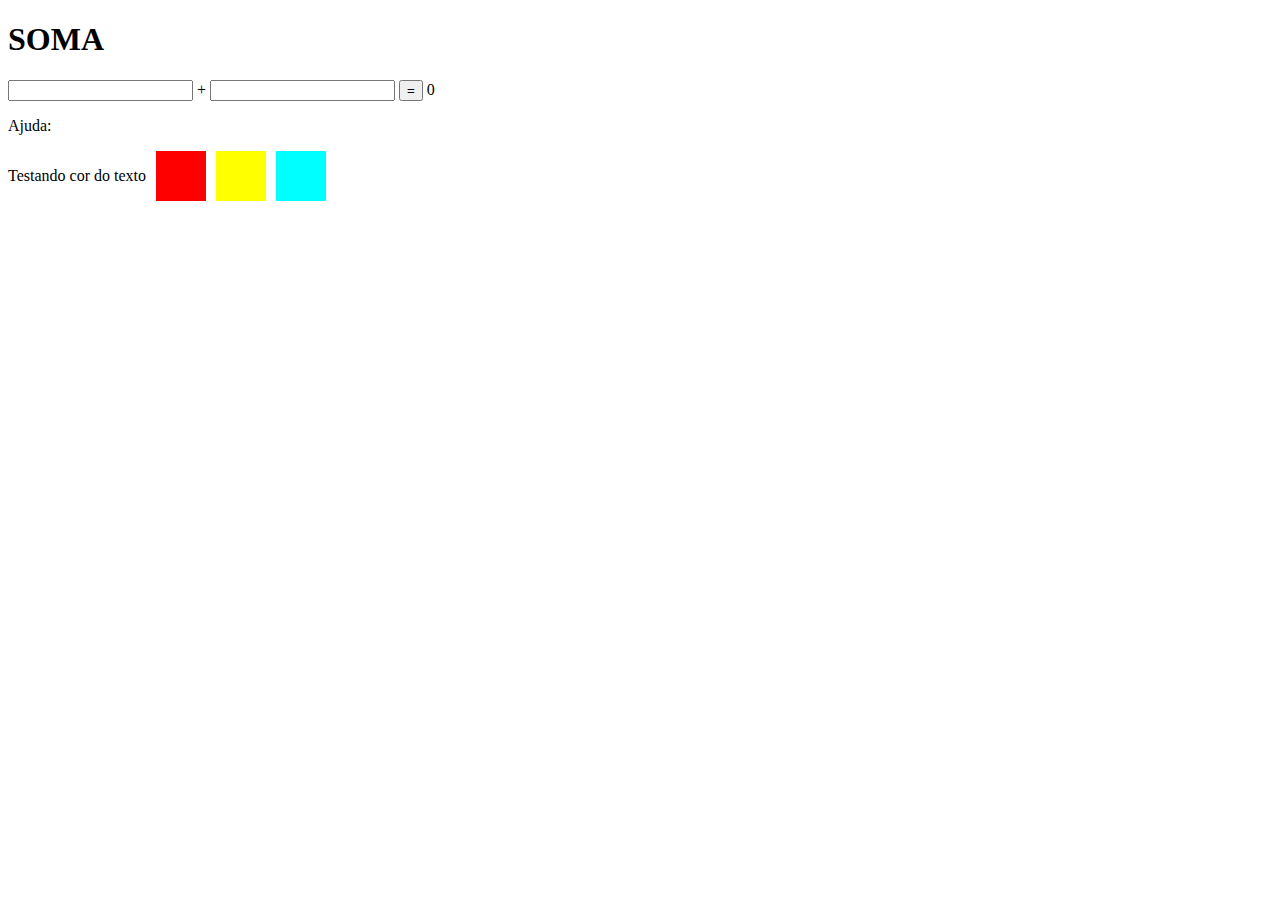
<file: WEB1/Exercício Avaliativo 4 - Élcio Mateus Fernandes/index.html>
<!DOCTYPE html>
<html lang="pt-br">
  <head>
    <meta charset="UTF-8" />
    <title>Exercício Avaliativo 4 - Élcio Mateus Fernandes</title>
    <link rel="stylesheet" href="style.css" />
  </head>
  <body onload="paginaCarregada()">
    <h1>SOMA</h1>

    <input
      type="number"
      id="num1"
      onfocus="ajudaFocus(this)"
      onblur="ajudaBlur(this)"
    />
    +
    <input
      type="number"
      id="num2"
      onfocus="ajudaFocus(this)"
      onblur="ajudaBlur(this)"
    />
    <button onclick="soma()">=</button>
    <span id="resultado">0</span>
    <p>Ajuda: <span id="ajuda"></span></p>

    <div class="cores">
      <p>Testando cor do texto</p>
      <div
        class="cor"
        data-cor="red"
        onmouseover="mudaCorResultado('red')"
        onmouseout="mudaCorResultado('')"
      ></div>
      <div
        class="cor"
        data-cor="yellow"
        onmouseover="mudaCorResultado('yellow')"
        onmouseout="mudaCorResultado('')"
      ></div>
      <div
        class="cor"
        data-cor="cyan"
        onmouseover="mudaCorResultado('cyan')"
        onmouseout="mudaCorResultado('')"
      ></div>
    </div>
    <script src="script.js"></script>
  </body>
</html>
</file>
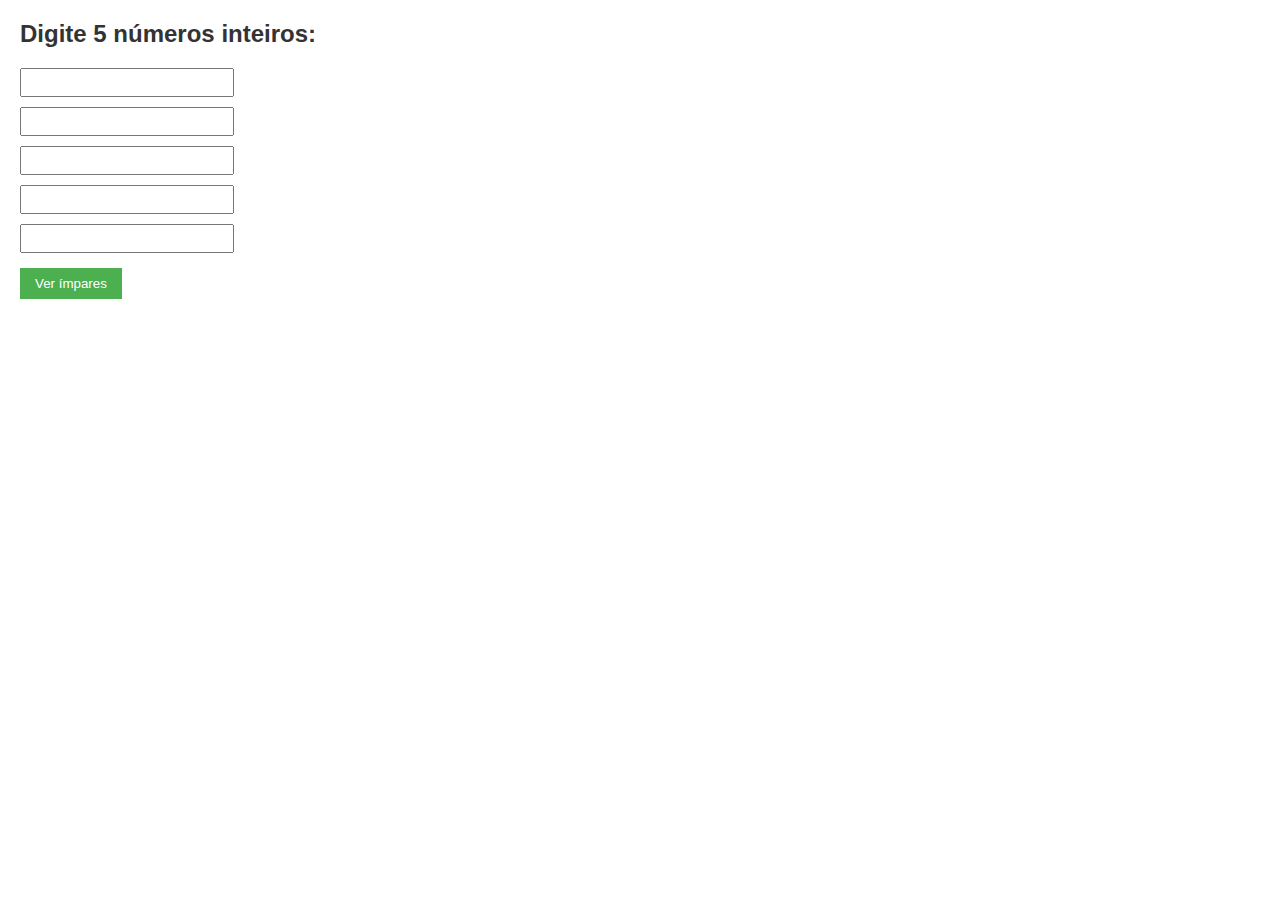
<file: WEB1/Exercício Avaliativo 3 - Élcio Mateus Fernandes/Questão 1/index.html>
<!DOCTYPE html>
<html>
<head>
  <title>Exercício 1 - Números Ímpares</title>
  <meta charset="UTF-8">
  <style>
    body {
      font-family: Arial, sans-serif;
      margin: 20px;
    }
    
    h2 {
      color: #333;
    }
    
    input {
      margin-bottom: 10px;
      padding: 5px;
      width: 200px;
    }
    
    button {
      background-color: #4CAF50;
      color: white;
      padding: 8px 15px;
      border: none;
      cursor: pointer;
      margin-top: 5px;
    }
    
    button:hover {
      background-color: #45a049;
    }
    
    #resultado1 {
      margin-top: 10px;
      font-weight: bold;
    }
  </style>
</head>
<body>
  <h2>Digite 5 números inteiros:</h2>
  <input id="n0" type="number"><br>
  <input id="n1" type="number"><br>
  <input id="n2" type="number"><br>
  <input id="n3" type="number"><br>
  <input id="n4" type="number"><br>
  <button onclick="mostrarImpares()">Ver ímpares</button>
  <p id="resultado1"></p>
  <script>
    function mostrarImpares() {
      const numeros = [];
      for (let i = 0; i < 5; i++) {
        numeros.push(parseInt(document.getElementById("n" + i).value));
      }
      let impares = numeros.filter(n => n % 2 !== 0);
      document.getElementById("resultado1").innerHTML = "Ímpares: " + impares.join(", ");
    }
  </script>
</body>
</html>
</file>
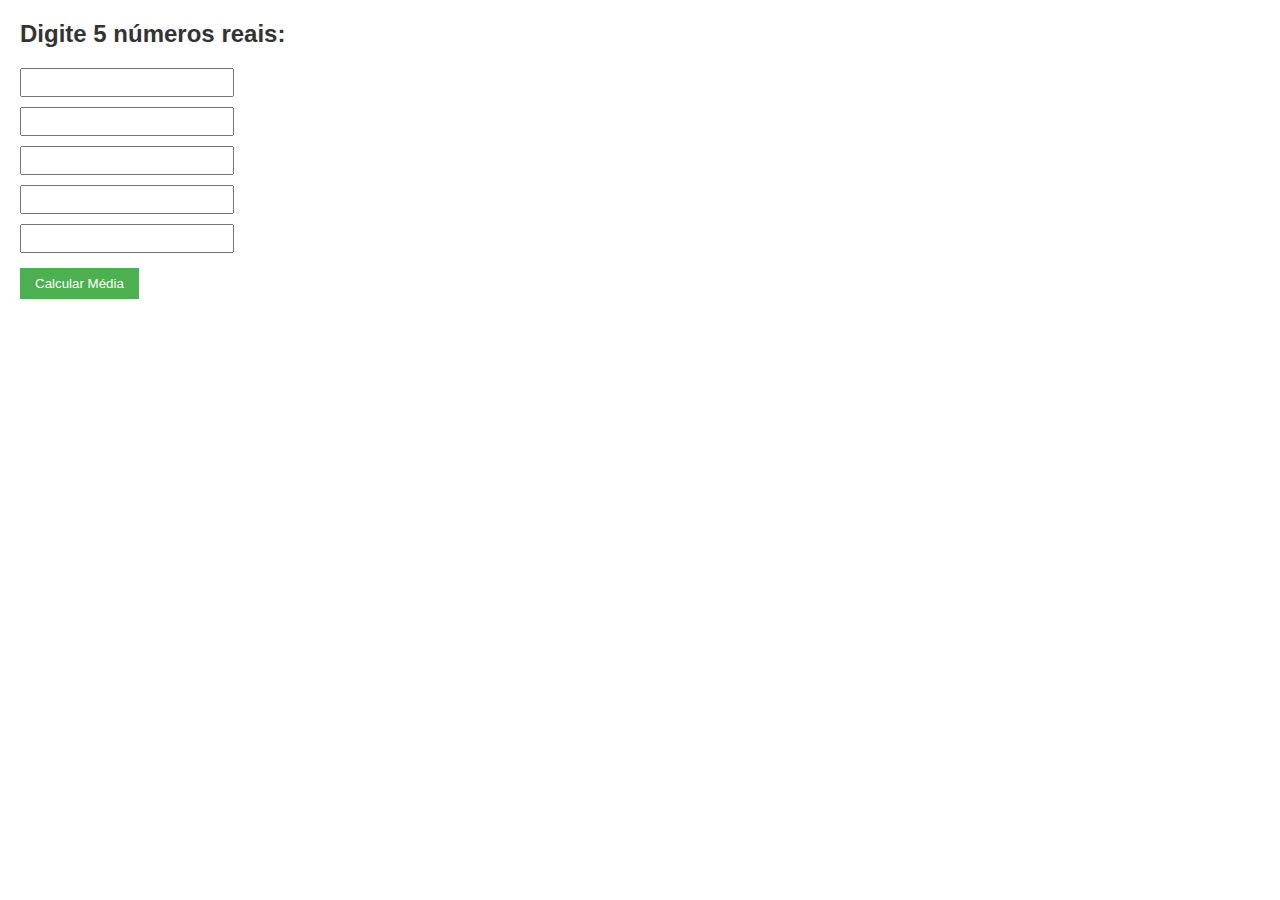
<file: WEB1/Exercício Avaliativo 3 - Élcio Mateus Fernandes/Questão 2/index.html>
<!DOCTYPE html>
<html>
<head>
  <title>Exercício 2 - Média</title>
  <meta charset="UTF-8">
  <style>
    body {
      font-family: Arial, sans-serif;
      margin: 20px;
    }
    
    h2 {
      color: #333;
    }
    
    input {
      margin-bottom: 10px;
      padding: 5px;
      width: 200px;
    }
    
    button {
      background-color: #4CAF50;
      color: white;
      padding: 8px 15px;
      border: none;
      cursor: pointer;
      margin-top: 5px;
    }
    
    button:hover {
      background-color: #45a049;
    }
    
    #resultado2 {
      margin-top: 10px;
      font-weight: bold;
    }
  </style>
</head>
<body>
  <h2>Digite 5 números reais:</h2>
  <input id="r0" type="number" step="any"><br>
  <input id="r1" type="number" step="any"><br>
  <input id="r2" type="number" step="any"><br>
  <input id="r3" type="number" step="any"><br>
  <input id="r4" type="number" step="any"><br>
  <button onclick="calcularMedia()">Calcular Média</button>
  <p id="resultado2"></p>
  <script>
    function media(vetor) {
      let soma = 0;
      for (let i = 0; i < vetor.length; i++) {
        soma += vetor[i];
      }
      return soma / vetor.length;
    }
    function calcularMedia() {
      const numeros = [];
      for (let i = 0; i < 5; i++) {
        numeros.push(parseFloat(document.getElementById("r" + i).value));
      }
      const resultado = media(numeros);
      document.getElementById("resultado2").innerHTML = "Média: " + resultado.toFixed(2);
    }
  </script>
</body>
</html>
</file>
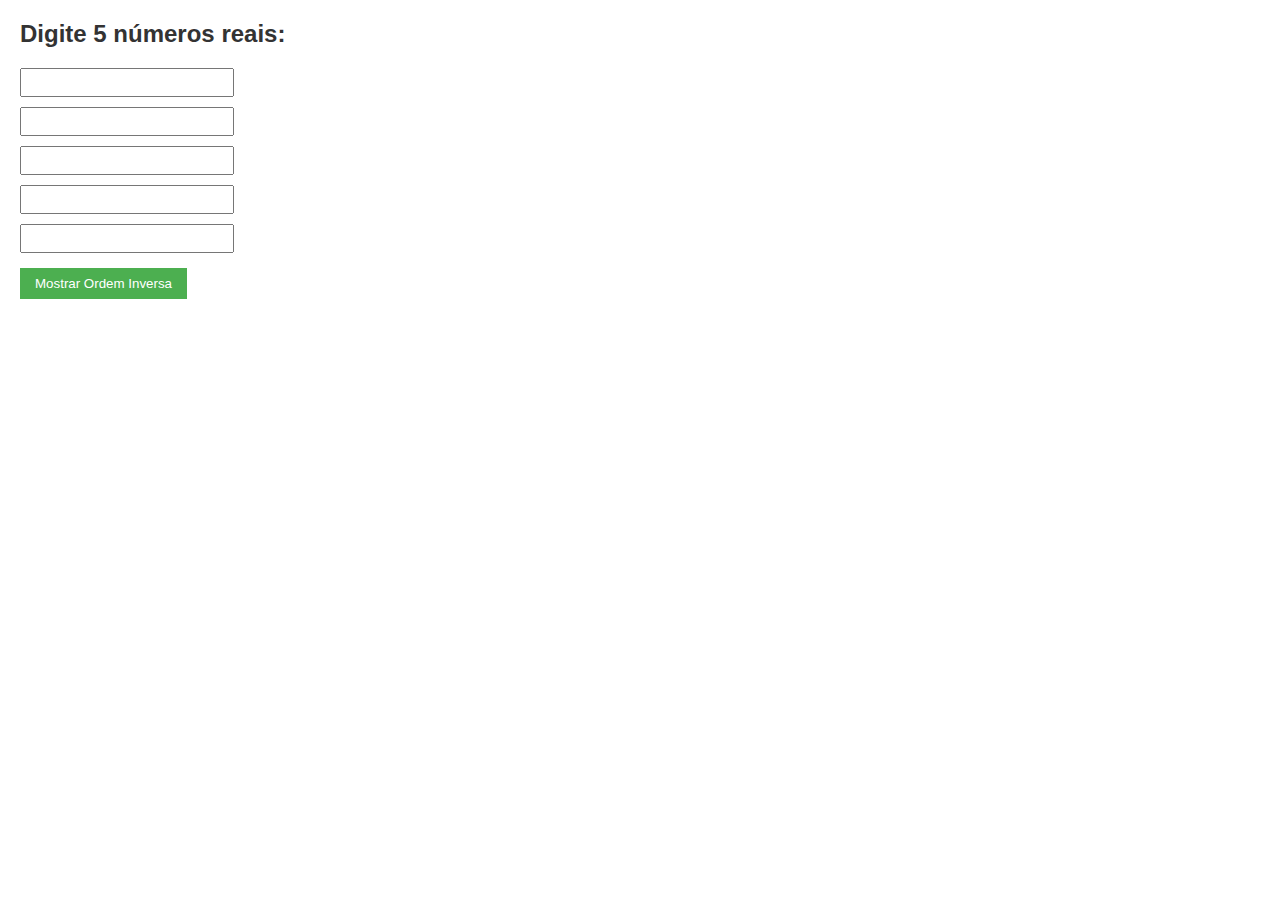
<file: WEB1/Exercício Avaliativo 3 - Élcio Mateus Fernandes/Questão 3/index.html>
<!DOCTYPE html>
<html>
<head>
  <title>Exercício 3 - Ordem Inversa</title>
  <meta charset="UTF-8">
  <style>
    body {
      font-family: Arial, sans-serif;
      margin: 20px;
    }
    
    h2 {
      color: #333;
    }
    
    input {
      margin-bottom: 10px;
      padding: 5px;
      width: 200px;
    }
    
    button {
      background-color: #4CAF50;
      color: white;
      padding: 8px 15px;
      border: none;
      cursor: pointer;
      margin-top: 5px;
    }
    
    button:hover {
      background-color: #45a049;
    }
    
    #resultado3 {
      margin-top: 10px;
      font-weight: bold;
    }
  </style>
</head>
<body>
  <h2>Digite 5 números reais:</h2>
  <input id="v0" type="number" step="any"><br>
  <input id="v1" type="number" step="any"><br>
  <input id="v2" type="number" step="any"><br>
  <input id="v3" type="number" step="any"><br>
  <input id="v4" type="number" step="any"><br>
  <button onclick="mostrarInverso()">Mostrar Ordem Inversa</button>
  <p id="resultado3"></p>

  <script>
    function mostrarInverso() {
      const numeros = [];
      for (let i = 0; i < 5; i++) {
        numeros.push(parseFloat(document.getElementById("v" + i).value));
      }

      const inverso = [...numeros].reverse();
      document.getElementById("resultado3").innerHTML = "Ordem inversa: " + inverso.join(", ");
    }
  </script>
</body>
</html>
</file>
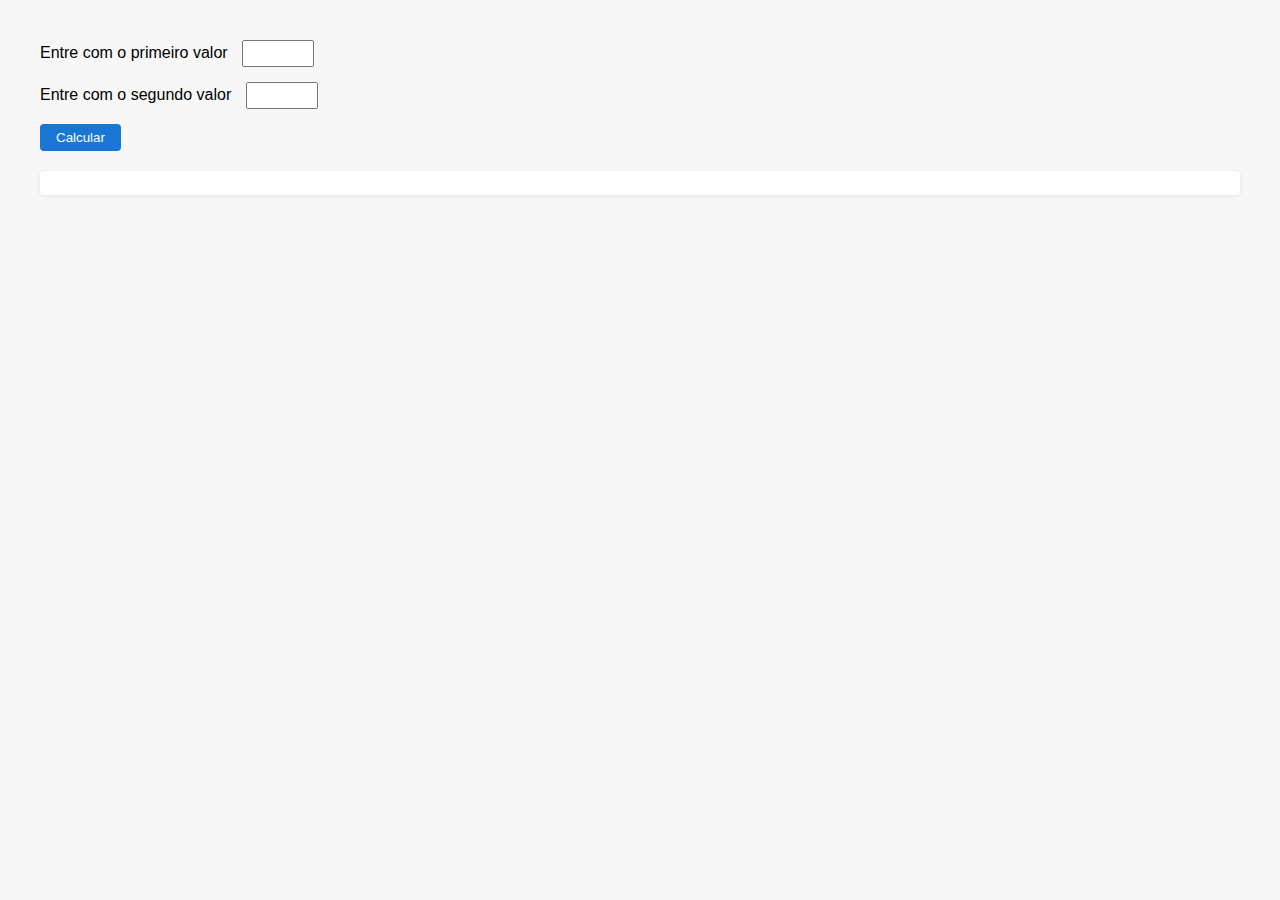
<file: WEB1/Exercício Classes e Objetos - Élcio Mateus Fernandes/Questão 1/index.html>
<!DOCTYPE html>
<html>
  <head>
    <meta charset="UTF-8" />
    <title>Exercício 1</title>
    <link rel="stylesheet" href="style.css" />
  </head>
  <body>
    <div>
      <label for="valor1">Entre com o primeiro valor</label>
      <input type="number" id="valor1" />
    </div>
    <div>
      <label for="valor2">Entre com o segundo valor</label>
      <input type="number" id="valor2" />
    </div>
    <button id="calcular">Calcular</button>
    <div id="resultado"></div>
    <script src="script.js"></script>
  </body>
</html>
</file>
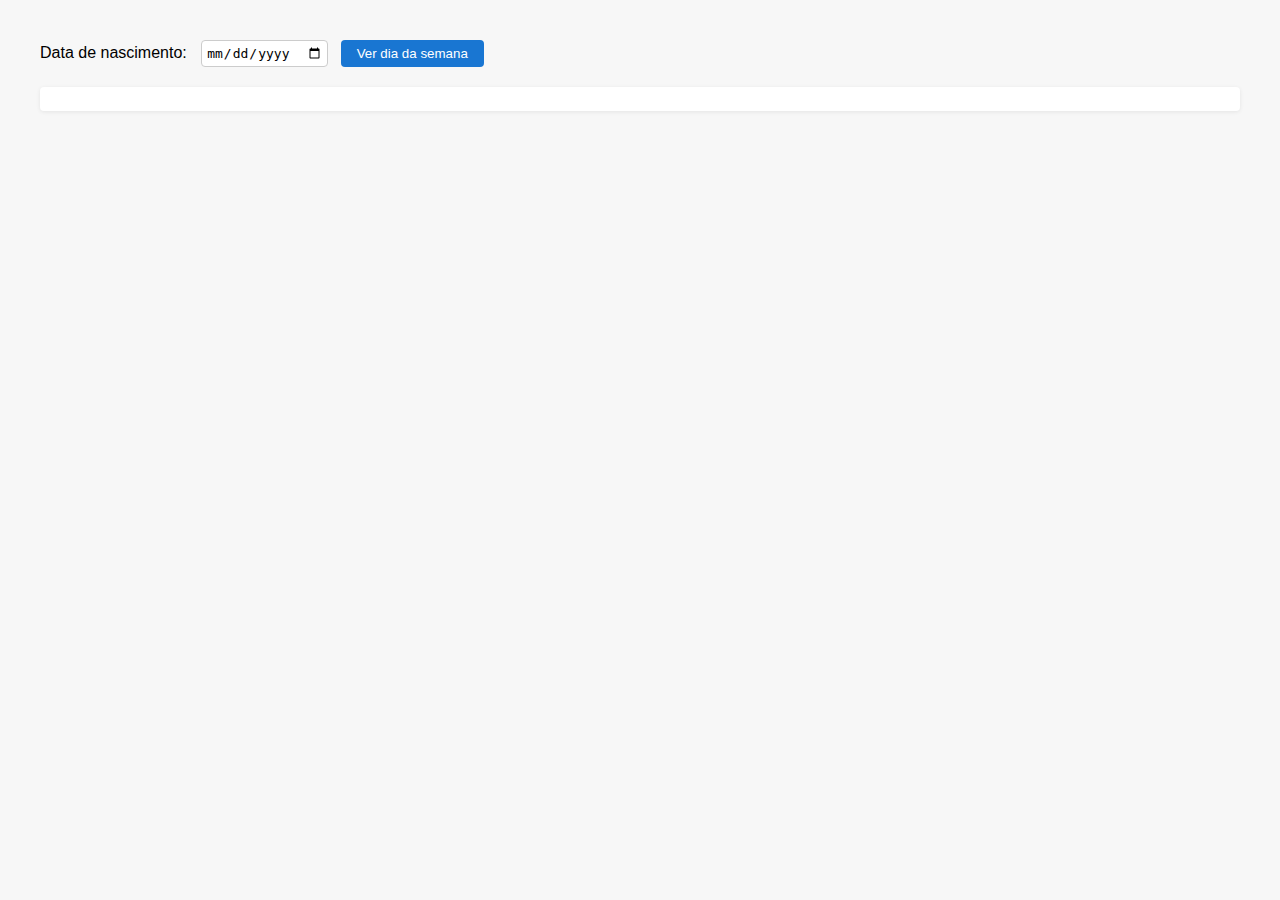
<file: WEB1/Exercício Classes e Objetos - Élcio Mateus Fernandes/Questão 2/index.html>
<!DOCTYPE html>
<html>
  <head>
    <meta charset="UTF-8" />
    <title>Exercício 2</title>
    <link rel="stylesheet" href="style.css" />
  </head>
  <body>
    <div>
      <label for="dataNasc">Data de nascimento:</label>
      <input type="date" id="dataNasc" />
      <button id="verificar">Ver dia da semana</button>
    </div>
    <div id="resultado"></div>
    <script src="script.js"></script>
  </body>
</html>
</file>
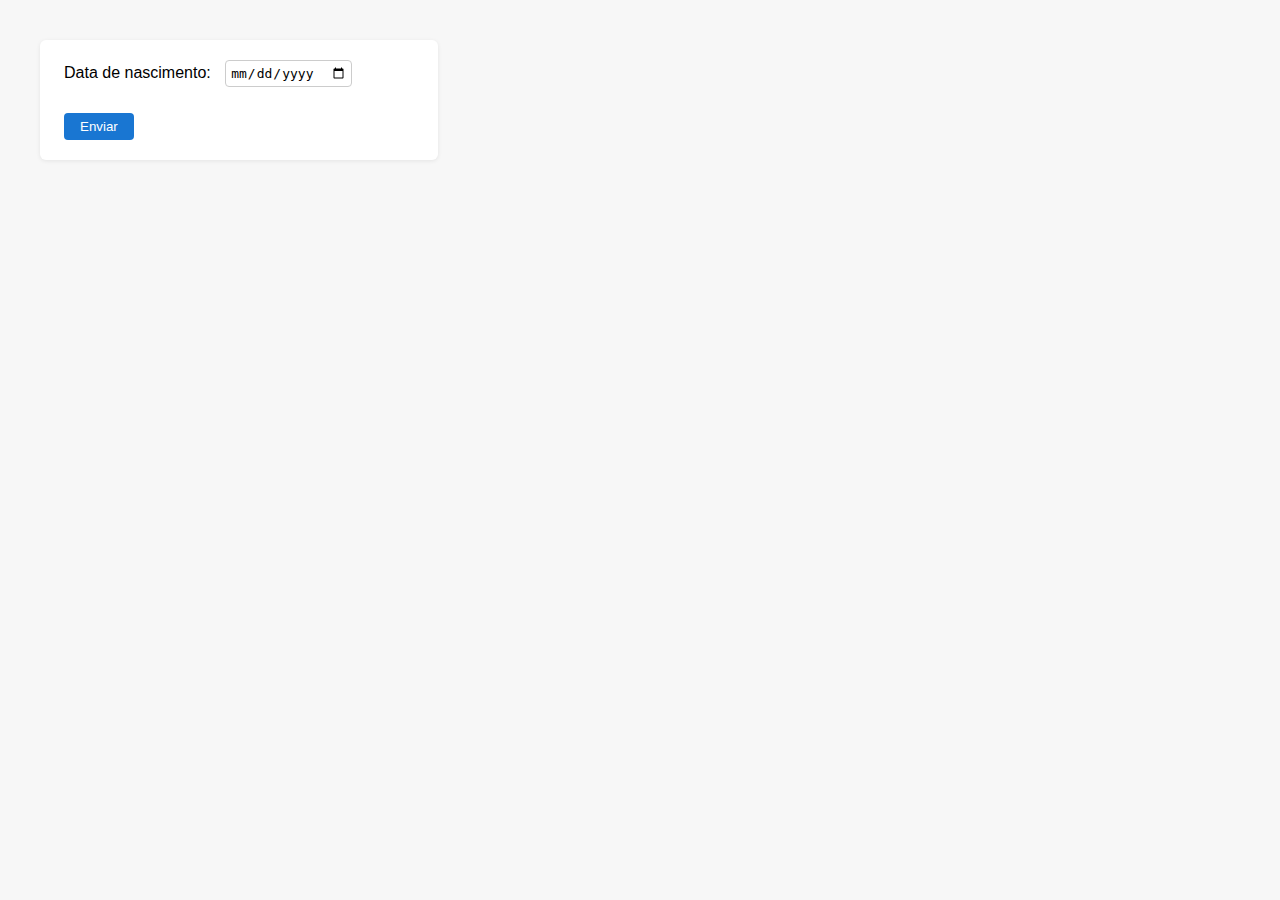
<file: WEB1/Exercício Classes e Objetos - Élcio Mateus Fernandes/Questão 3/index.html>
<!DOCTYPE html>
<html>
  <head>
    <meta charset="UTF-8" />
    <title>Exercício 3</title>
    <link rel="stylesheet" href="style.css" />
  </head>
  <body>
    <form id="formNasc" autocomplete="off">
      <label for="dataNasc">Data de nascimento:</label>
      <input type="date" id="dataNasc" required />
      <span id="msgIdade" class="mensagem"></span>
      <button type="submit">Enviar</button>
    </form>
    <script src="script.js"></script>
  </body>
</html>
</file>
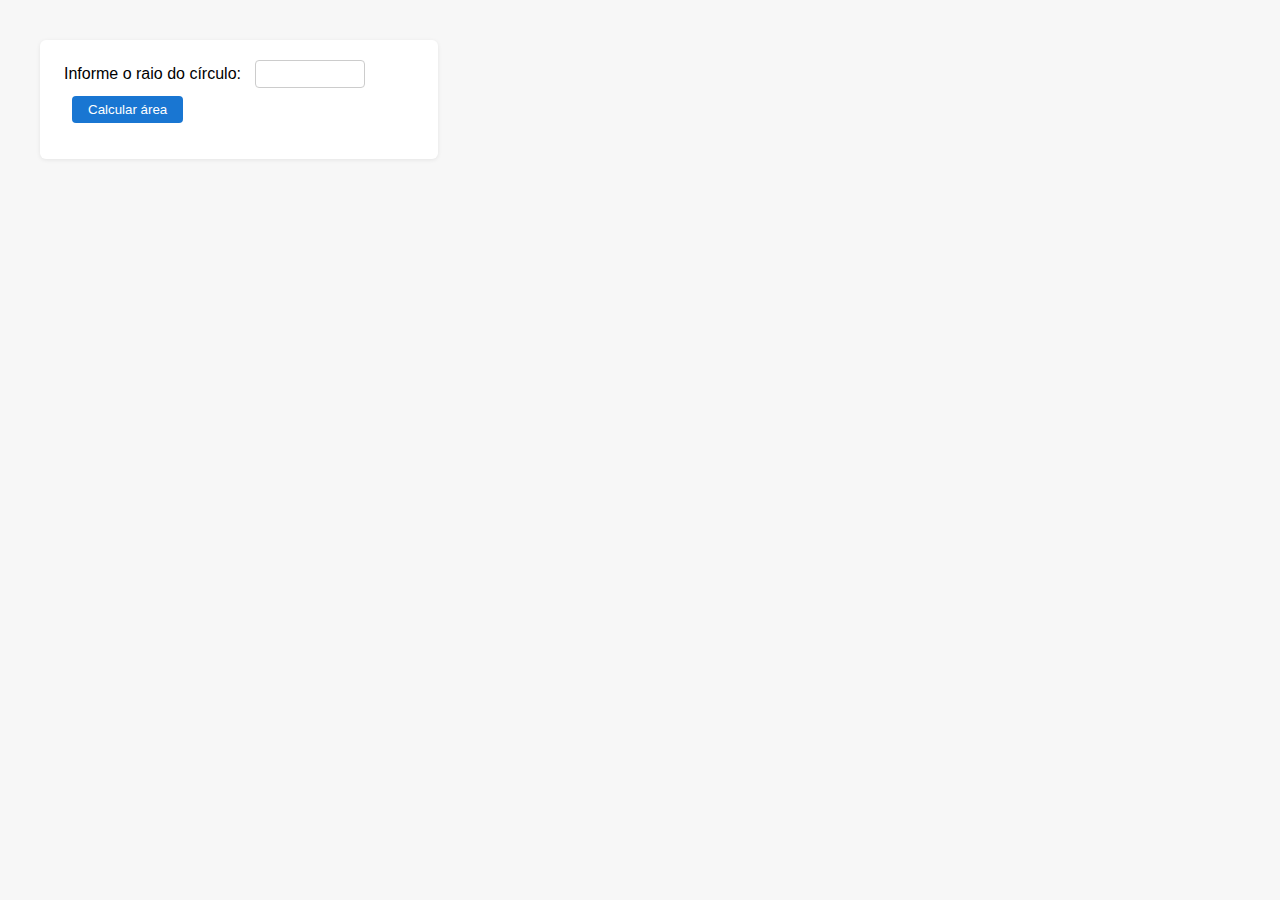
<file: WEB1/Exercício Classes e Objetos - Élcio Mateus Fernandes/Questão 4/index.html>
<!DOCTYPE html>
<html>
  <head>
    <meta charset="UTF-8" />
    <title>Exercício 4</title>
    <link rel="stylesheet" href="style.css" />
  </head>
  <body>
    <div class="container">
      <label for="raio">Informe o raio do círculo:</label>
      <input type="number" id="raio" min="0" step="any" required />
      <button id="calcular">Calcular área</button>
      <div id="resultado"></div>
    </div>
    <script src="script.js"></script>
  </body>
</html>
</file>
<file: WEB1/Exercício Avaliativo 4 - Élcio Mateus Fernandes/style.css>
.cores {
  display: flex;
  gap: 10px;
  align-items: center;
}

.cor {
  width: 50px;
  height: 50px;
}

.cor[data-cor="red"] {
  background-color: red;
}

.cor[data-cor="yellow"] {
  background-color: yellow;
}

.cor[data-cor="cyan"] {
  background-color: cyan;
}
</file>
<file: WEB1/Exercício Classes e Objetos - Élcio Mateus Fernandes/Questão 1/style.css>
body {
  font-family: Arial, sans-serif;
  background: #f7f7f7;
  margin: 40px;
}

div {
  margin-bottom: 15px;
}

label {
  margin-right: 10px;
}

input[type="number"] {
  width: 60px;
  padding: 4px;
}

button {
  padding: 6px 16px;
  background: #1976d2;
  color: #fff;
  border: none;
  border-radius: 4px;
  cursor: pointer;
}

button:hover {
  background: #1565c0;
}

#resultado {
  margin-top: 20px;
  background: #fff;
  padding: 12px;
  border-radius: 4px;
  box-shadow: 0 1px 4px rgba(0, 0, 0, 0.08);
}
</file>
<file: WEB1/Exercício Classes e Objetos - Élcio Mateus Fernandes/Questão 2/style.css>
body {
  font-family: Arial, sans-serif;
  background: #f7f7f7;
  margin: 40px;
}

#resultado {
  margin-top: 20px;
  background: #fff;
  padding: 12px;
  border-radius: 4px;
  box-shadow: 0 1px 4px rgba(0, 0, 0, 0.08);
  font-size: 1.2em;
}

input[type="date"] {
  padding: 4px;
  border-radius: 4px;
  border: 1px solid #ccc;
  font-size: 1em;
}

button {
  padding: 6px 16px;
  background: #1976d2;
  color: #fff;
  border: none;
  border-radius: 4px;
  cursor: pointer;
  margin-left: 8px;
}

button:hover {
  background: #1565c0;
}

label {
  margin-right: 10px;
}

div {
  margin-bottom: 15px;
}
</file>
<file: WEB1/Exercício Classes e Objetos - Élcio Mateus Fernandes/Questão 3/style.css>
body {
  font-family: Arial, sans-serif;
  background: #f7f7f7;
  margin: 40px;
}

form {
  background: #fff;
  padding: 20px 24px;
  border-radius: 6px;
  box-shadow: 0 1px 4px rgba(0, 0, 0, 0.08);
  max-width: 350px;
}

label {
  margin-right: 10px;
}

input[type="date"] {
  padding: 4px;
  border-radius: 4px;
  border: 1px solid #ccc;
  font-size: 1em;
  margin-bottom: 8px;
}

button {
  padding: 6px 16px;
  background: #1976d2;
  color: #fff;
  border: none;
  border-radius: 4px;
  cursor: pointer;
  margin-top: 10px;
}

button:hover {
  background: #1565c0;
}

.mensagem {
  display: block;
  margin-top: 8px;
  font-size: 1em;
}

.mensagem.erro {
  color: #d32f2f;
}

.mensagem.sucesso {
  color: #388e3c;
}
</file>
<file: WEB1/Exercício Classes e Objetos - Élcio Mateus Fernandes/Questão 4/style.css>
body {
  font-family: Arial, sans-serif;
  background: #f7f7f7;
  margin: 40px;
}

.container {
  background: #fff;
  padding: 20px 24px;
  border-radius: 6px;
  box-shadow: 0 1px 4px rgba(0, 0, 0, 0.08);
  max-width: 350px;
}

label {
  margin-right: 10px;
}

input[type="number"] {
  padding: 4px;
  border-radius: 4px;
  border: 1px solid #ccc;
  font-size: 1em;
  width: 100px;
  margin-bottom: 8px;
}

button {
  padding: 6px 16px;
  background: #1976d2;
  color: #fff;
  border: none;
  border-radius: 4px;
  cursor: pointer;
  margin-left: 8px;
}

button:hover {
  background: #1565c0;
}

#resultado {
  margin-top: 16px;
  font-size: 1.1em;
}

.sucesso {
  color: #388e3c;
}

.erro {
  color: #d32f2f;
}
</file>
